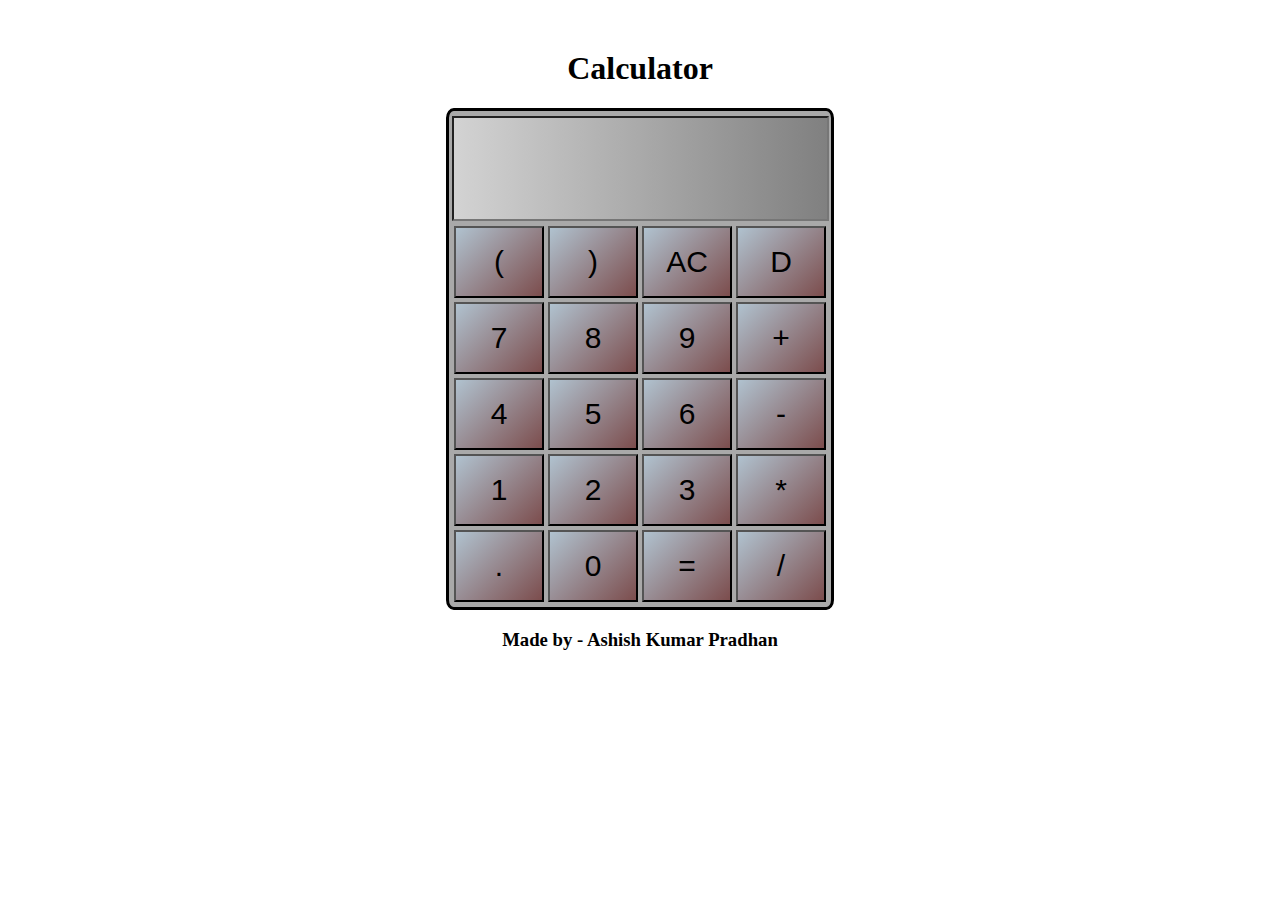
<file: calculator2/index.html>
<!DOCTYPE html>
<html lang="en">
<head>
    <meta charset="UTF-8">
    <meta http-equiv="X-UA-Compatible" content="IE=edge">
    <meta name="viewport" content="width=device-width, initial-scale=1.0">
    <link rel="stylesheet" href="style.css">
    <title>Calculator</title>
</head>
<body>
    
    <div class="container">
        <h1>Calculator</h1>
        <div class="calculator">
            <input type="text" name="output" id="screen">
            <table>
                <tr>
                    <td><button>(</button></td>
                    <td><button>)</button></td>
                    <td><button>AC</button></td>
                    <td><button>D</button></td>
                </tr>
    
                <tr>
                    <td><button>7</button></td>
                    <td><button>8</button></td>
                    <td><button>9</button></td>
                    <td><button>+</button></td>
                </tr>
    
                <tr>
                    <td><button>4</button></td>
                    <td><button>5</button></td>
                    <td><button>6 </button></td>
                    <td><button>-</button></td>
                </tr>
    
                <tr>
                    <td><button>1</button></td>
                    <td><button>2</button></td>
                    <td><button>3</button></td>
                    <td><button>*</button></td>
                </tr>
                
                <tr>
                    <td><button>.</button></td>
                    <td><button>0</button></td>
                    <td><button>=</button></td>
                    <td><button>/</button></td>
                </tr>

                
    
            </table>
        </div>
        <h3>Made by - Ashish Kumar Pradhan</h3>
    </div>
    
</body>
<script src="script.js"></script>
</html>
</file>
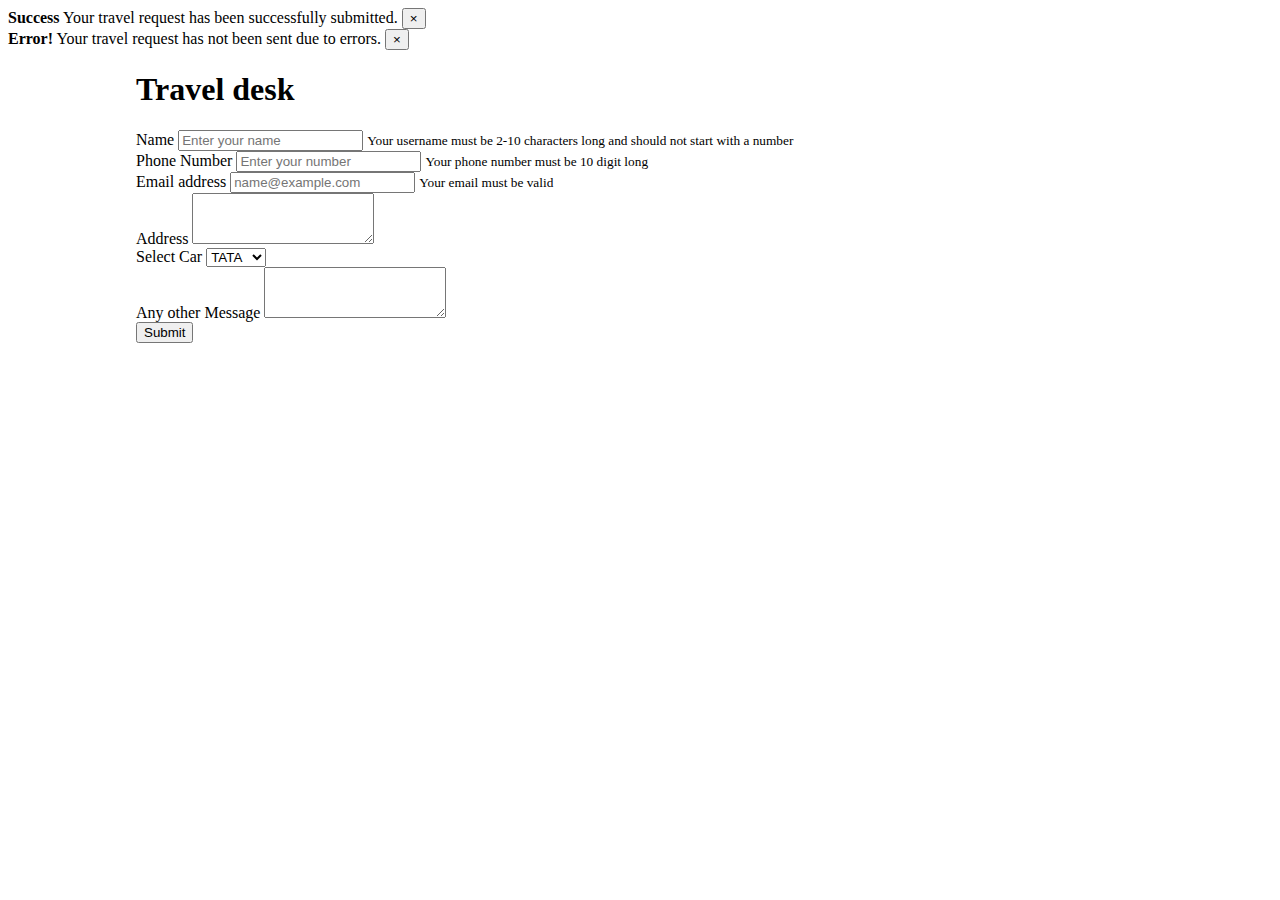
<file: FormValidations/index.html>
<!doctype html>
<html lang="en">

<head>
    <!-- Required meta tags -->
    <meta charset="utf-8">
    <meta name="viewport" content="width=device-width, initial-scale=1, shrink-to-fit=no">

    <!-- Bootstrap CSS -->
    <link rel="stylesheet" href="https://cdn.jsdelivr.net/npm/bootstrap@4.6.0/dist/css/bootstrap.min.css"
        integrity="sha384-B0vP5xmATw1+K9KRQjQERJvTumQW0nPEzvF6L/Z6nronJ3oUOFUFpCjEUQouq2+l" crossorigin="anonymous">

    <title>welcome travel desk</title>
</head>

<body>

    <div id = "success"class="alert alert-success alert-dismissible fade" role="alert">
        <strong>Success</strong> Your travel request has been successfully submitted.
        <button type="button" class="close" data-dismiss="alert" aria-label="Close">
          <span aria-hidden="true">&times;</span>
        </button>
      </div>
      <div id = "failure"class="alert alert-danger alert-dismissible fade" role="alert">
        <strong>Error!</strong> Your travel request has not been sent due to errors.
        <button type="button" class="close" data-dismiss="alert" aria-label="Close">
          <span aria-hidden="true">&times;</span>
        </button>
      </div>
    <div style="margin-left: 10vw; margin-right: 10vw;">

    <h1>Travel desk</h1>
        <form>
            <div class="form-group">
                <label for="name">Name</label>
                <input type="name" class="form-control" id="name" placeholder="Enter your name">
                <small id="namevalid" class="form-text text-muted invalid-feedback">
                    Your username must be 2-10 characters long and should not start with a number
                  </small>
            </div>

            <div class="form-group">
                <label for="phone">Phone Number</label>
                <input type="phone" class="form-control" id="phone" placeholder="Enter your number">
                <small id="emailvalid" class="form-text text-muted invalid-feedback">
                    Your phone number must be 10 digit long
                  </small>
            </div>

            <div class="form-group">
                <label for="email">Email address</label>
                <input type="email" class="form-control" id="email" placeholder="name@example.com">
                <small id="emailvalid" class="form-text text-muted invalid-feedback">
                    Your email must be valid
                  </small>
            </div>

            <div class="form-group">
                <label for="email">Address</label>
                <textarea class="form-control" id="address" rows="3"></textarea>
            </div>


            <div class="form-group">
                <label for="car">Select Car</label>
                <select class="form-control" id="car">
                    <option>TATA</option>
                    <option>Maruti</option>
                    <option>Ford</option>
                    <option>Audi</option>
                    <option>BMW</option>
                </select>
            </div>

            
            <div class="form-group">
                <label for="email">Any other Message</label>
                <textarea class="form-control" id="message" rows="3"></textarea>
            </div>
           
            <button id="submit" class="btn btn-primary">Submit</button>
        </form>
    </div>

    <script src="https://code.jquery.com/jquery-3.5.1.slim.min.js"
        integrity="sha384-DfXdz2htPH0lsSSs5nCTpuj/zy4C+OGpamoFVy38MVBnE+IbbVYUew+OrCXaRkfj"
        crossorigin="anonymous"></script>
    <script src="https://cdn.jsdelivr.net/npm/popper.js@1.16.1/dist/umd/popper.min.js"
        integrity="sha384-9/reFTGAW83EW2RDu2S0VKaIzap3H66lZH81PoYlFhbGU+6BZp6G7niu735Sk7lN"
        crossorigin="anonymous"></script>
    <script src="https://cdn.jsdelivr.net/npm/bootstrap@4.6.0/dist/js/bootstrap.min.js"
        integrity="sha384-+YQ4JLhjyBLPDQt//I+STsc9iw4uQqACwlvpslubQzn4u2UU2UFM80nGisd026JF"
        crossorigin="anonymous"></script>

        <script src="script.js"></script>
</body>

</html>
</file>
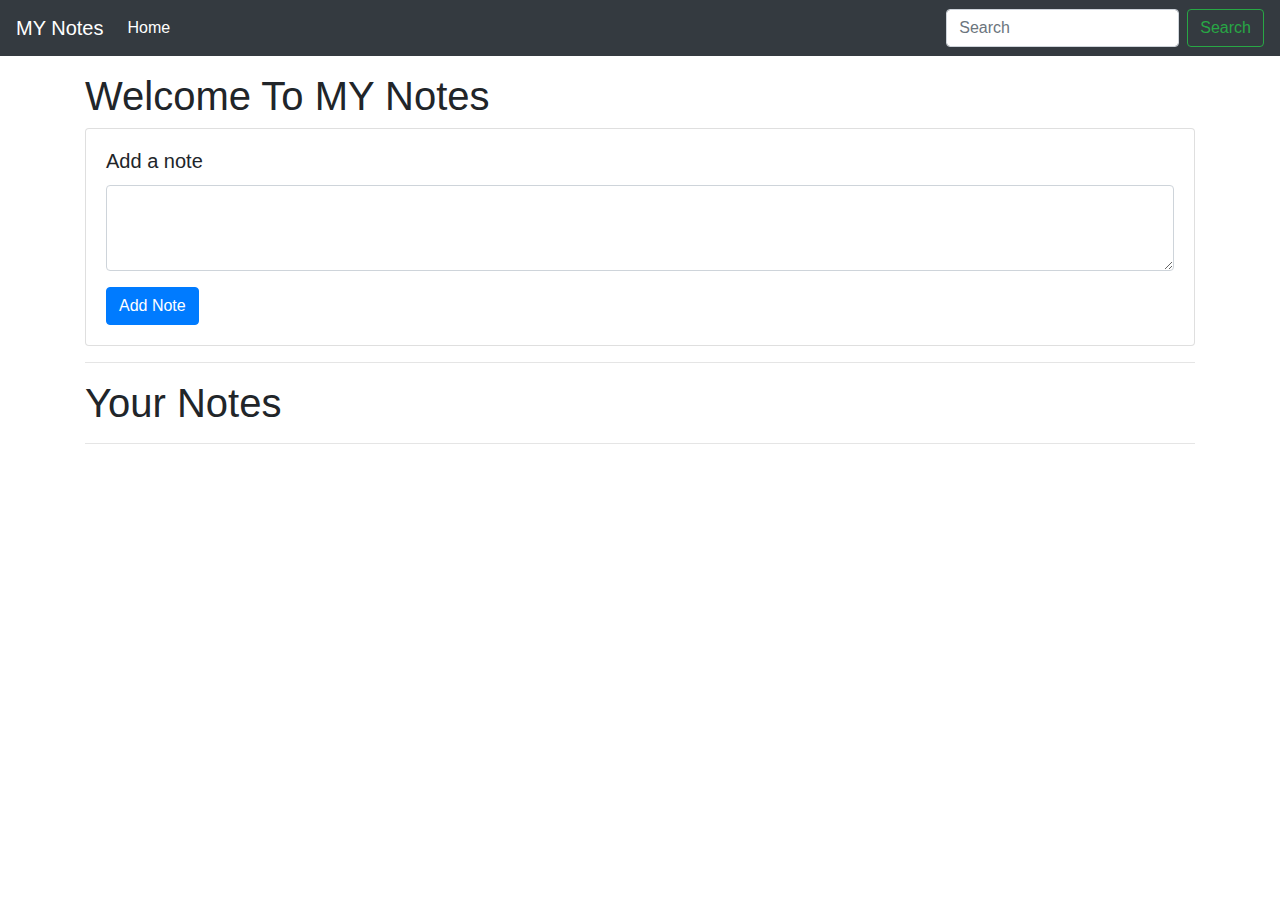
<file: TakingNotes/index.html>
<!DOCTYPE html>
<html lang="en">

<head>
    <meta charset="UTF-8">
    <meta name="viewport" content="width=device-width, initial-scale=1.0">
    <meta http-equiv="X-UA-Compatible" content="ie=edge">
    <title>Notes App</title>
    <link rel="stylesheet" href="https://stackpath.bootstrapcdn.com/bootstrap/4.3.1/css/bootstrap.min.css"
        integrity="sha384-ggOyR0iXCbMQv3Xipma34MD+dH/1fQ784/j6cY/iJTQUOhcWr7x9JvoRxT2MZw1T" crossorigin="anonymous">
</head>

<body>

    <nav class="navbar navbar-expand-lg navbar-dark bg-dark">
        <a class="navbar-brand" href="#">MY Notes</a>
        <button class="navbar-toggler" type="button" data-toggle="collapse" data-target="#navbarSupportedContent"
            aria-controls="navbarSupportedContent" aria-expanded="false" aria-label="Toggle navigation">
            <span class="navbar-toggler-icon"></span>
        </button>

        <div class="collapse navbar-collapse" id="navbarSupportedContent">
            <ul class="navbar-nav mr-auto">
                <li class="nav-item active">
                    <a class="nav-link" href="#">Home <span class="sr-only">(current)</span></a>
                </li>

            </ul>
            <form class="form-inline my-2 my-lg-0">
                <input class="form-control mr-sm-2" id="searchTxt" type="search" placeholder="Search" aria-label="Search">
                <button class="btn btn-outline-success my-2 my-sm-0" type="submit">Search</button>
            </form>
        </div>
    </nav>


    <div class="container my-3">
        <h1>Welcome To MY Notes</h1>
        <div class="card">
            <div class="card-body">
                <h5 class="card-title">Add a note</h5>
                <div class="form-group">
                    <textarea class="form-control" id="addTxt" rows="3"></textarea>
                </div>
                <button class="btn btn-primary" id="addbtn">Add Note</button>
            </div>
        </div>
        <hr>
        <h1>Your Notes</h1>
        <hr>
        <div id="notes" class="row container-fluid"> </div>
    </div>

    <script src="https://code.jquery.com/jquery-3.3.1.slim.min.js"
        integrity="sha384-q8i/X+965DzO0rT7abK41JStQIAqVgRVzpbzo5smXKp4YfRvH+8abtTE1Pi6jizo"
        crossorigin="anonymous"></script>
    <script src="https://cdnjs.cloudflare.com/ajax/libs/popper.js/1.14.7/umd/popper.min.js"
        integrity="sha384-UO2eT0CpHqdSJQ6hJty5KVphtPhzWj9WO1clHTMGa3JDZwrnQq4sF86dIHNDz0W1"
        crossorigin="anonymous"></script>
    <script src="https://stackpath.bootstrapcdn.com/bootstrap/4.3.1/js/bootstrap.min.js"
        integrity="sha384-JjSmVgyd0p3pXB1rRibZUAYoIIy6OrQ6VrjIEaFf/nJGzIxFDsf4x0xIM+B07jRM"
        crossorigin="anonymous"></script>
    <script src="script.js"></script>
</body>

</html>
</file>
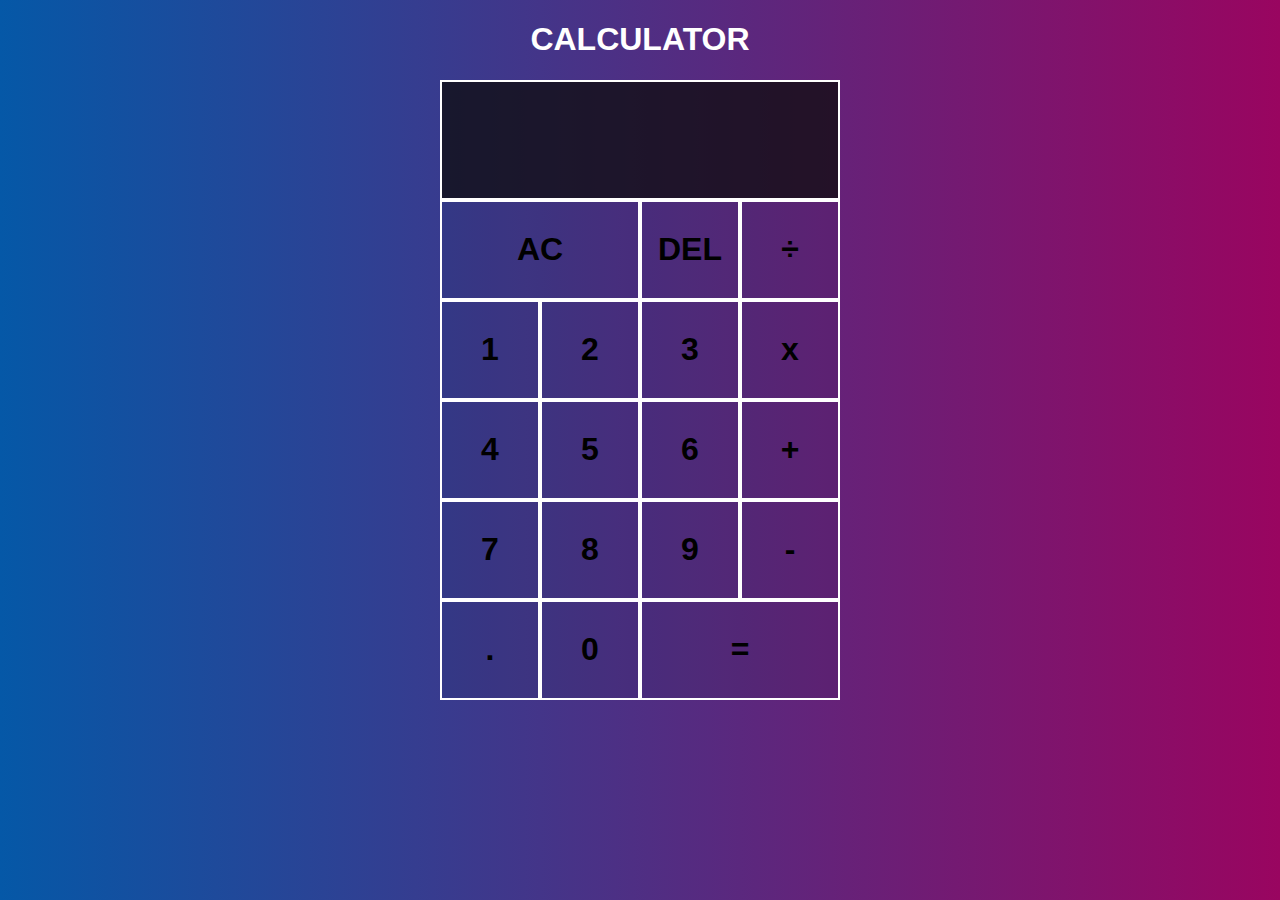
<file: calculater1/Calculator.html>
<!DOCTYPE html>
<html lang="en">
<head>
    <meta charset="UTF-8">
    <meta http-equiv="X-UA-Compatible" content="IE=edge">
    <meta name="viewport" content="width=device-width, initial-scale=1.0">
    <title>Calculater</title>
    <link rel="stylesheet" href="style.css">
</head>
<body>
    <h1>CALCULATOR</h1>
    <div class="calculator-grid">
        <div class="output">
            <div  data-previous-operand class="previous-operand"></div>
            <div data-current-operand class="current-operand"></div>
        </div>
    <button data-all-clear class="span-two">AC</button>
    <button data-delete >DEL</button>
    <button data-operation >÷</button>
    <button data-number >1</button>
    <button data-number >2</button>
    <button data-number >3</button>
    <button data-operation>x</button>
    <button data-number >4</button>
    <button data-number >5</button>
    <button data-number >6</button>
    <button data-operation>+</button>
    <button data-number >7</button>
    <button data-number >8</button>
    <button data-number >9</button>
    <button data-operation>-</button>
    <button data-number >.</button>
    <button data-number >0</button>
    <button data-equals class="span-two">=</button>
</div>
    
    <script src="script.js"></script>
</body>
</html>
</file>
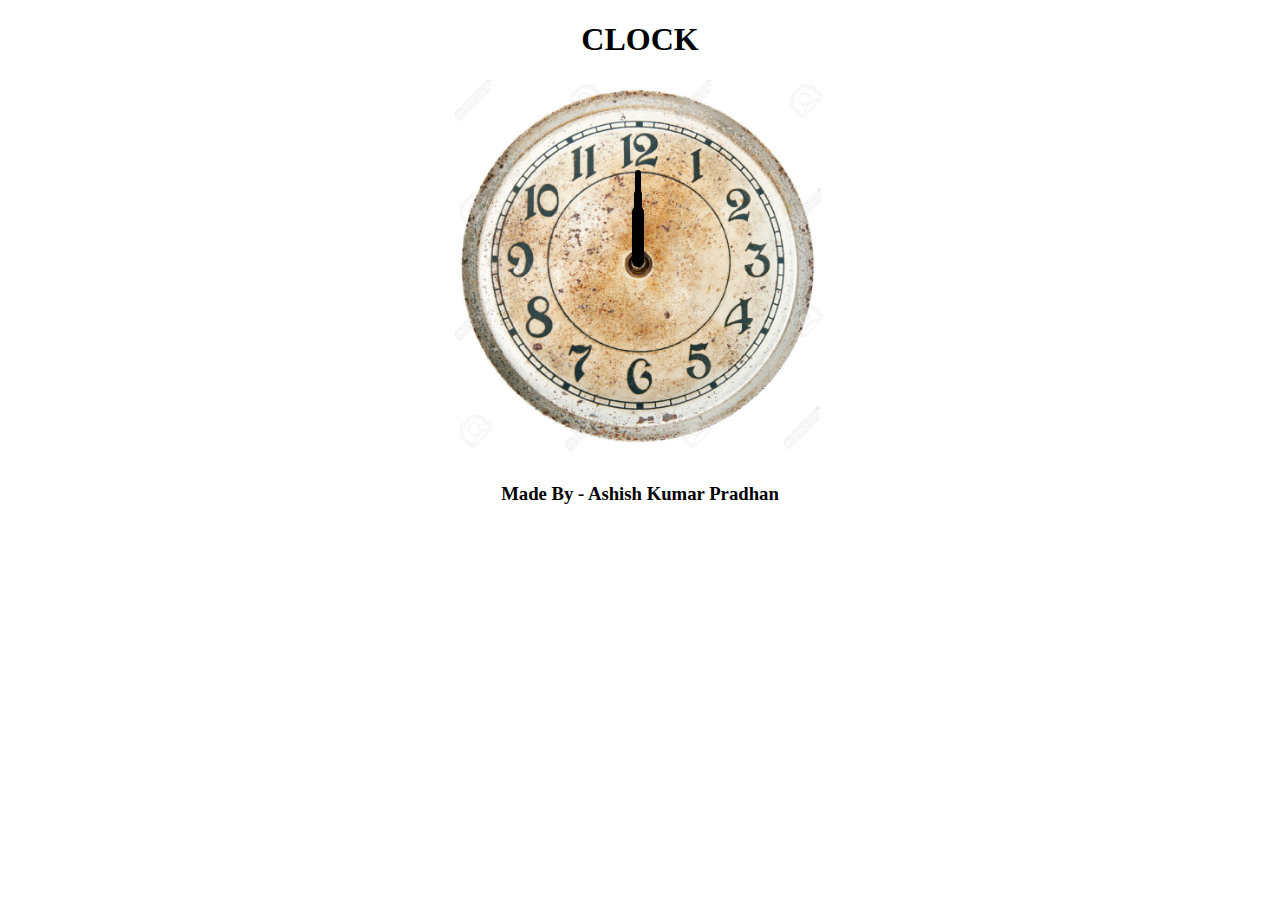
<file: Clock1/clock.html>
<!DOCTYPE html>
<html lang="en">
<head>
    <meta charset="UTF-8">
    <meta http-equiv="X-UA-Compatible" content="IE=edge">
    <meta name="viewport" content="width=device-width, initial-scale=1.0">
    <title>Clock Using JS</title>
    <link rel="stylesheet" href="style.css">
    <script src="script.js"></script>
</head>
<body>
    <h1>CLOCK</h1>
    <div id="clockContainer">
        <div id="hour"></div>
        <div id="minute"></div>
        <div id="second"></div>
    </div>

    <h3>Made By - Ashish Kumar Pradhan </h3>   
</body>
</html>
</file>
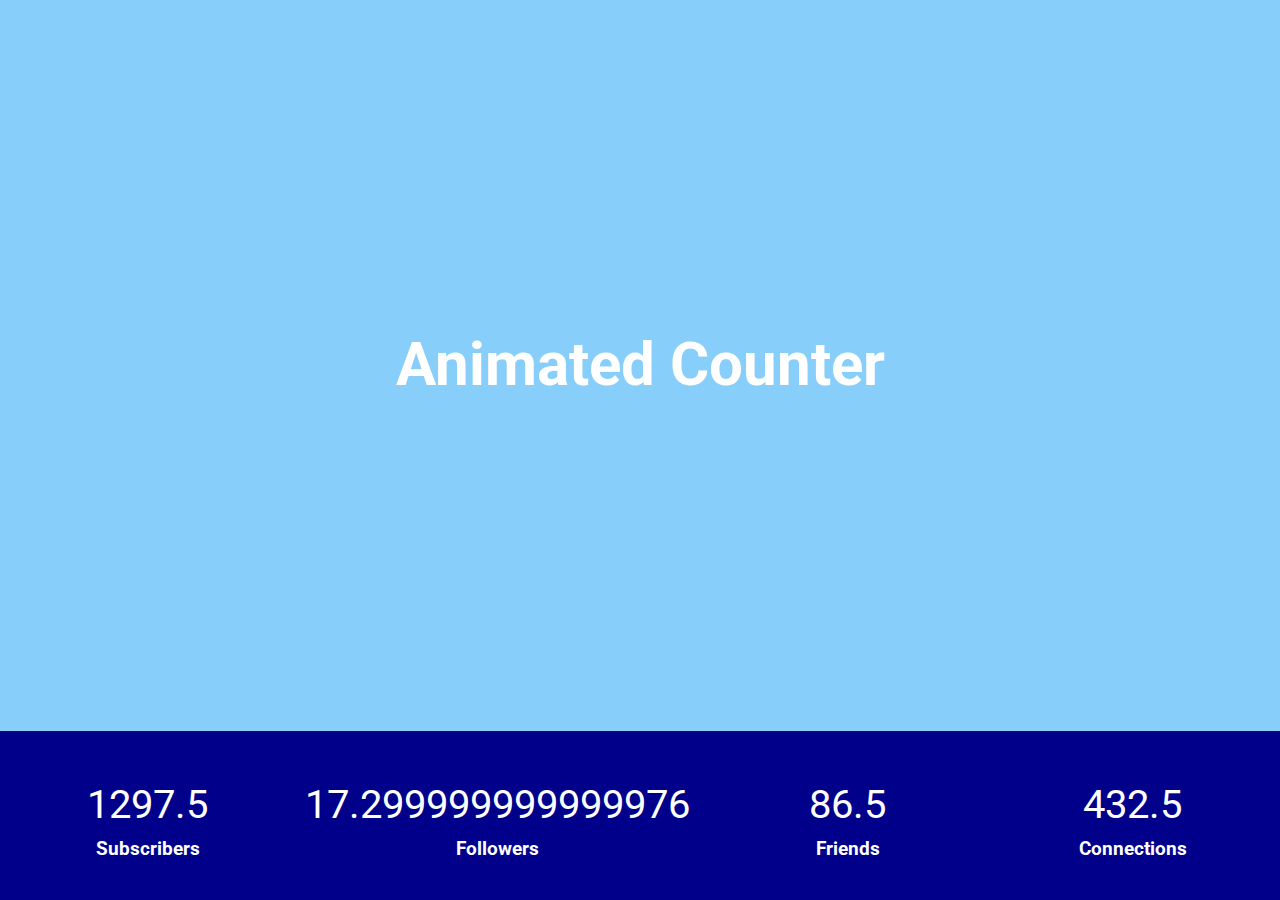
<file: counter/counter.html>
<!DOCTYPE html>
<html lang="en">
<head>
    <meta charset="UTF-8">
    <meta http-equiv="X-UA-Compatible" content="IE=edge">
    <meta name="viewport" content="width=device-width, initial-scale=1.0">

    <link
     rel="stylesheet" 
     href="https://cdnjs.cloudflare.com/ajax/libs/font-awesome/5.15.3/css/all.min.css" 
     integrity="sha512-iBBXm8fW90+nuLcSKlbmrPcLa0OT92xO1BIsZ+ywDWZCvqsWgccV3gFoRBv0z+8dLJgyAHIhR35VZc2oM/gI1w==" 
     crossorigin="anonymous" />
    <link rel="stylesheet" href="counter-style.css">
    <title>Animated Counter</title>
</head>
<body>
    <header>
        <!-- <div class="container"></div> -->
        <h1>Animated Counter</h1>
    </header>

    <section class="counters">
        <div class="container">
            <div>
                <i class="fab fa-youtube fa-4x"></i>
                <div class="counter" data-target="15000">0</div>
                <h3>Subscribers</h3>
            </div>
            
            <div>
                <i class="fab fa-twitter fa-4x"></i>
                <div class="counter" data-target="200">0</div>
                <h3>Followers</h3>
            </div>

            <div>
                <i class="fab fa-facebook fa-4x"></i>
                <div class="counter" data-target="1000">0</div>
                <h3>Friends</h3>
            </div>

            <div>
                <i class="fab fa-linkedin fa-4x"></i>
                <div class="counter" data-target="5000">0</div>
                <h3>Connections</h3>
            </div>
        </div>
    </section>

    <script src="counter-script.js"></script>
</body>
</html>
</file>
<file: calculator2/style.css>
.container{
    text-align: center;
    margin-top: 50px;
}
table {
    margin: auto;
}

input{
    font-size: 8vh;
    width: 41vh;
    height: 11vh;
    background-image: linear-gradient(to right ,lightgrey , grey);
    margin-top: 3px;
    margin-bottom: 2px;
    text-align: right;
    
}

button{
    font-size: 30px;
    width: 10vh;
    height: 8vh;
    background-image: linear-gradient(-45deg ,rgb(124, 77, 77) , rgb(176, 194, 207) )
}

.calculator{
    display: inline-block;
    border: 3px solid black;
    background-color: darkgrey;
    border-radius: 2%;
    padding: 2px;
    
}
</file>
<file: calculater1/style.css>
*, *::before, *::after {
    box-sizing: border-box;
    font-family :sans-serif;
    font-weight :bold;

}

body {
    padding: 0;
    margin: 0;
    background: linear-gradient(to right, rgb(5, 88, 167), rgb(153, 5, 96));
}

body h1{
    text-align: center;
    color: white;
} 

.calculator-grid {
    display: grid;
    justify-content:center;
    align-content:space-around;
    grid-template-columns: repeat(4 , 100px);
    grid-template-rows: minmax(120px , auto) repeat(5 , 100px);

    
}

.calculator-grid > button {
    size: 10px;
    cursor: pointer;
    font-size: 2rem;
    border: 2px solid white;
    outline: none;
    background-color: rgba(15, 35, 39, 0.089);
}

.calculator-grid > button:hover {
    background-color: rgba(16, 47, 59, 0.842) ;
}

.span-two{
    grid-column: span 2;
}

.output {
    grid-column: 1 / -1;
    background-color: rgba(14, 12, 12, 0.747) ;
    border: 2px solid white;
    display: flex;
    align-items: flex-end;
    justify-content:space-around;
    flex-direction: coloumn;
    padding: 10px;
    word-wrap: break-word;
    word-break: break-all;
}

.output .previous-operand {
    color: rgba(212, 207, 207, 0.849);
    font-size: 1.5rem;
}

.output .current-operand {
    color: white;
    font-size: 2.5rem;
}
</file>
<file: Clock1/style.css>
#clockContainer{
    position: relative;
    margin: auto;
    background-color: blue;
    height: 30vw;
    width: 30vw;
    background: url(clock.png) no-repeat;
    background-size: 100%;
}

body h1,h3{
    text-align: center;
    text-shadow: rgb(167, 104, 104);
}

#hour , #minute , #second{
    position: absolute;
    background: black;
    border-radius: 10px;
    transform-origin: bottom;
}

#hour{

    height: 16%;
    width : 3%;
    margin-top: 32.8% ;
    margin-left: 48%;


}

#minute {

    height: 20%;
    width : 2.1%;
    margin-top: 28.6% ;
    margin-left: 48.5%;

}

#second{

    height: 25%;
    width : 1.5%;
    margin-top: 23.4% ;
    margin-left: 48.8%;

    
}
</file>
<file: counter/counter-style.css>
@import url('https://fonts.googleapis.com/css?family=Roboto&display=swap');

* {
    box-sizing: border-box;
    margin: 0;
    padding: 0;

}

body {
    font-family: 'Roboto', sans-serif;
    background: lightskyblue url('https://i.pinimg.com/originals/3c/24/46/3c24462450c2a902bf7e18f3d9aada81.jpg');
    color: #fff;
    display: flex;
    flex-direction: column;
    justify-content: flex-end;
    height: 100vh;
}

.cotainer {
    max-width: 1100px;
    margin: 0 auto;
    overflow: auto;

}

header {
    flex: 1;
    height: 100%;
    display: flex;
    align-items: center;
    justify-content: center;
}


header h1 {
    font-size: 60px;
}

.container {
    background: darkblue;
    color: #fff;
    padding: 40px 20px;
    border-top: 3px lightskyblue solid;
} 

 .counters .container {
    display: grid;
    grid-gap: 30px;
    grid-template-columns: repeat(4 , 1fr);
    text-align: center;
}

.counter i {
    color: palegreen;
    margin-bottom: 5px;

}

.counters .counter {
    font-size: 40px;
    margin: 10px 0;
}

@media(max-width : 700px) {
    .counters .counter {
        grid-template-columns: repeat(2 , 1fr);
    }

    .counters .container > div:nth-of-type(1), .counters .container > div:nth-of-type(2){
        border-bottom: 20px;
    }
}
</file>
